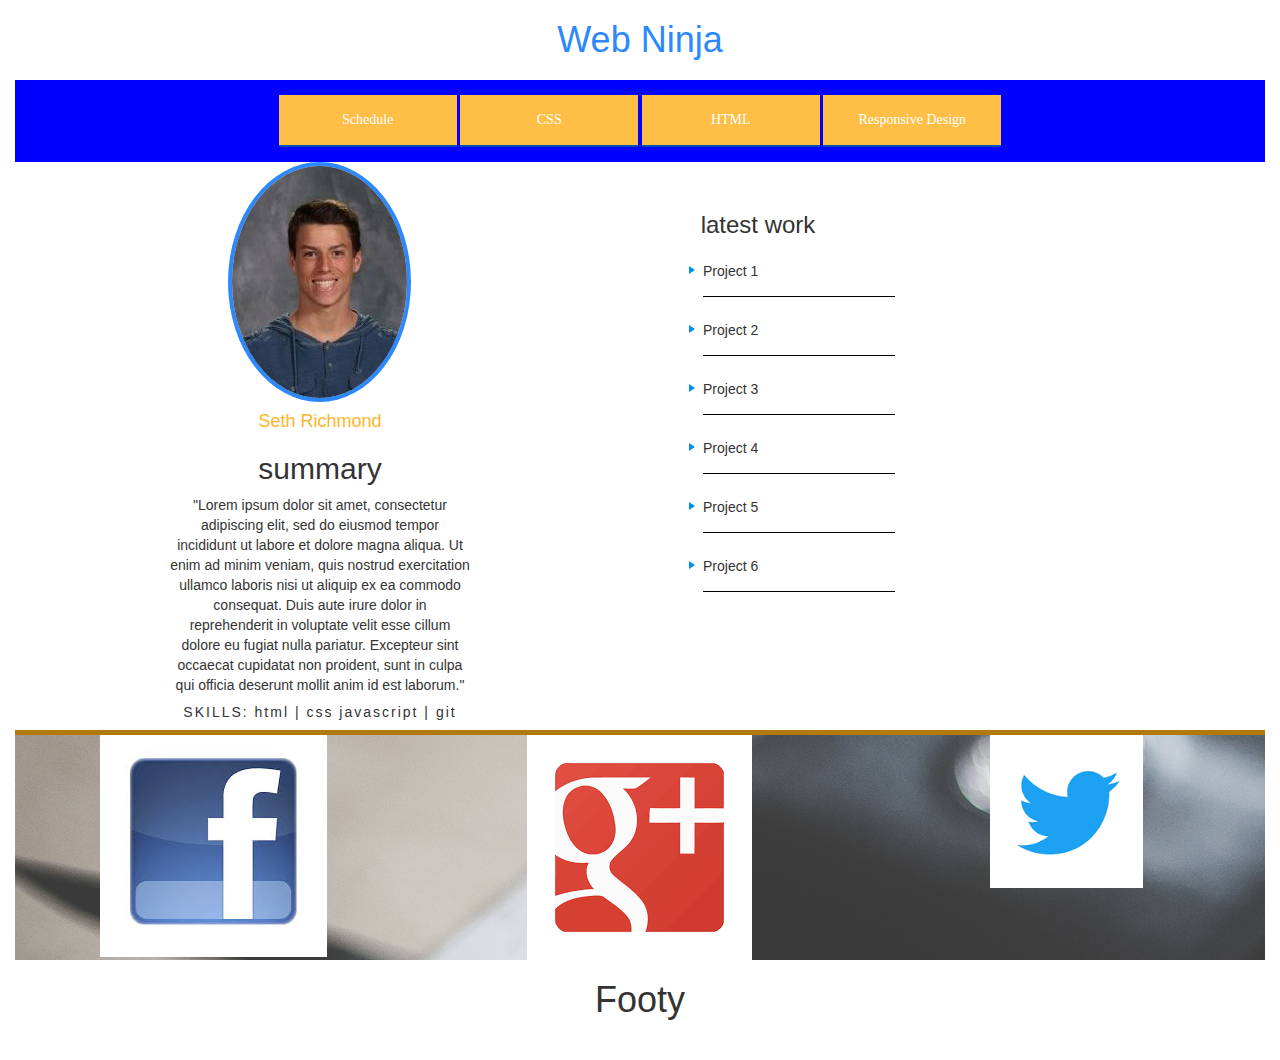
<file: pre-launch/index.html>
<!DOCTYPE html>
<html>
<head>
    <meta http-equiv="content-type" content="text/html" charset="utf-8"/>
    <meta name="viewport" content="width=device-width, height=device-height, initial-scale=1">
          
    
         
    <!--Link to css files or font styles-->
<!--    <link rel="stylesheet" type='text/css' href="css/framework.css">-->
    <link rel="stylesheet" type='text/css' href="css/style.css">
    <link rel='stylesheet' type='text/css' href="css/bootstrap.min.css">
        <title>Boiler Plate</title>
</head>
        <body>
            <div class="container-fluid">
                <div class='row'>
                    <div class='col-md-12 border'>
                        <header id='header'>
                         
                         
                            <h1> Web Ninja </h1>
                
                        </header>
                    </div>
                </div>
        <div class='row'>
            <div class='col-md-12 border'>
                <nav id="nav">
                    <ul class='button-wrap'>
                        <button> Schedule</button>
                        <button data-toggle="modal" data-target="#css3_modal" > CSS</button>
                        <button data-toggle="modal" data-target="#html5_modal"> HTML</button>
                        <button> Responsive Design </button>
                    </ul>
                </nav>
                
                 
                </div>
            </div>

        

         <div class='row max-width'>
            <div class='col-md-8 border'>
                <div id='main-content-wrapper'>
                    <div class="side-by-side">
                        <section class="img-content">
                            
                            <img src="images/seth.jpg">
                            <h4 href=''>
                            <a href='https:google.com'>Seth Richmond</a>
                            </h4>
                        </section>
                    <article>
                        <h2>summary</h2>
                        <p>"Lorem ipsum dolor sit amet, consectetur adipiscing elit, sed do eiusmod tempor incididunt ut labore et dolore magna aliqua. Ut enim ad minim veniam, quis nostrud exercitation ullamco laboris nisi ut aliquip ex ea commodo consequat. Duis aute irure dolor in reprehenderit in voluptate velit esse cillum dolore eu fugiat nulla pariatur. Excepteur sint occaecat cupidatat non proident, sunt in culpa qui officia deserunt mollit anim id est laborum."</p>
                    </article>
                        
                        
                    </div>
                    <!--end-side-by-side-->
                        <section id='skills'>
                            <h5>
                                SKILLS: <span>html | css 
                                javascript | git </span>
                        
                            </h5>
                    
                    </section>
                </div>
           </div> 
              <div class='col-md-4 border'>
                <div id="aside-content-wrapper">
                    <aside id="aside-right">
                        <h3> latest work </h3>
                        <ul id="latest-work">
                            <li> Project 1</li>
                            <li> Project 2</li>
                            <li> Project 3</li>
                            <li> Project 4</li>
                            <li> Project 5</li>
                            <li> Project 6</li>
                        </ul>
                        
                    </aside>
                </div>
            </div>
             
        </div>
        <!--end main content wrapper--> 
            
      
                <!--end-aside-content-wrapper-->
                
               
             
            
   
        
            
            
            <div id='favorite'> 
                <div class="row">
               
                    <div class='col-md-4 border'>
                        <img class='img-responsive' src='images/facebook.jpg'>
                    </div>
                    <div class='col-md-4 border'>
                        <img class='img-responsive' src='images/google%20+.png'>
                    </div>
                    <div class='col-md-4 border'>
                        <img class='img-responsive' src='images/twitter.png'>
                    </div>
                </div>
            </div>
            
              
                
                  

            
            
            
            <div class="row">
                <div class='col-md-12 border'>
                    <footer><h1>Footy</h1></footer>
                </div>    
            </div>
        
            
        </div> 
            
<!--End Container Div-->
            
<!-- Modal-html5 -->
<div class="modal fade" id="html5_modal" tabindex="-1" role="dialog" aria-labelledby="myModalLabel">
  <div class="modal-dialog" role="document">
    <div class="modal-content">
      <div class="modal-header">
        <button type="button" class="close" data-dismiss="modal" aria-label="Close"><span aria-hidden="true">&times;</span></button>
        <h4 class="modal-title" id="myModalLabel">Modal title</h4>
      </div>
      <div class="modal-body">
          <div class='img-modal'>
       <img src="images/html5.png">
          </div>
            <br>
            <p><strong>HTML5-</strong>is the latest evolution of the standard that defines HTML. The term represents two different concepts: It is a new version of the language HTML, with new elements, attributes, and behaviors, and a larger set of technologies that allows more diverse and powerful Web sites and applications.</p>
          
          <p> Source:</p><span><a href='https://developer.mozilla.org/en-US/docs/Web/Guide/HTML/HTML5'>Mozilla HTML5</a></span>
      </div>
      <div class="modal-footer">
        <button type="button" class="btn btn-default" data-dismiss="modal">Close</button>
        
      </div>
    </div>
  </div>
</div>
<!-- Modal CSS3 -->
<div class="modal fade" id="css3_modal" tabindex="-1" role="dialog" aria-labelledby="myModalLabel">
  <div class="modal-dialog" role="document">
    <div class="modal-content">
      <div class="modal-header">
        <button type="button" class="close" data-dismiss="modal" aria-label="Close"><span aria-hidden="true">&times;</span></button>
        <h4 class="modal-title" id="myModalLabel">Modal title</h4>
      </div>
      <div class="modal-body">
          <div class=img-modal>
        <img src="images/css3.svg">
          </div>
          <br>
          <p><strong>CSS3-</strong>is the latest evolution of the Cascading Style Sheets language and aims at extending CSS2.1. It brings a lot of long-awaited novelties, like rounded corners, shadows, gradients, transitions or animations, as well as new layouts like multi-columns, flexible box or grid layouts.</p>
          <p>Source:</p><span><a href='https://developer.mozilla.org/en-US/docs/Web/CSS/CSS3'>Mozilla CSS3</a></span>
      </div>
      <div class="modal-footer">
        <button type="button" class="btn btn-default" data-dismiss="modal">Close</button>
        
      </div>
    </div>
  </div>
</div>
            <script src="js/main.js"></script>
            <script src="js/jquery-3.1.1.min.js"></script>
            <script src="js/bootstrap.min.js"></script>
            
                </body>
<html>
</file>
<file: pre-launch/css/framework.css>
{
    -ms-box-sizing: border-box; 
    -web-box-sizing: border-box; 
    -moz-box-sizing: border-box; 
    -box-box-sizing: border-box; 
}

COLORS:
Orange: #FFB52B
Light Orange: #FFBE45
Dark Orange: #B2790F
Blue: #004FB2
Light Blue: #2B88FF
*/

body {
    background-color: none;
    color:blue;
}

#header{
    background-color: none;
    min-height: 80px;
}
#header > h1 {
    margin: 0;
    text-align:center;
    font-family:sans-serif;
    position:relative; transform: translateY(50%);
    color: #2B88FF
   
}
#nav{
    background-color:blue;
    min-height: 80px;
    font-family:'lato';
    height:auto;
    
    
        
}
#nav > ul{
    
    text-align: center;
    padding: 15px 0 15px 0;
    margin: 0;
    }

#nav > ul > button{
    min-width: 178px;
    color: #fff;
    background-color: #FFBE45;
    border: none;
    padding: 15px 32px;
    transition: background-color .25s;
    border-bottom: 2px solid #004fb2;
}
#nav > ul > button:hover {
    background-color: #B2790F
}

.side-by-side{
    text-align: center;
    
}
#main-content-wrapper  .image-content {
    text-align: center;
    margin-top: 50px;
    margin:0 auto
}
.img-content > img {
    border-radius: 50%;
    max-width: 200px;
    border: 4px #2b88ff solid;
}

.img-content > h4{
    font-family:'lato', sans-serif;
    font-weight:300
    color: #FFB52B
}
#main-content-wrapper  article  {
    
}
#main-content-wrapper  article h2  {
   text-align: center
}
#main-content-wrapper  article p {
    max-width: 300px;
    margin:auto;
}
.img-content > h4 > a{
    color:#FFB52B;
}
.img-content > h4 > a:hover{
    color:#2B88FF;
}

#main-content-wrapper #skills{
    text-align: center;
    font-weight: 300px;
    letter-spacing: 2px;

}
#main-content-wrapper #skills span {
    font-weight: 400px;
    }
#aside-content-wrapper {
    background-color: plum;
    font-family:'lato' , sans-serif;
    background-color: #fff;
    margin-top: 50px;
}

#aside-right {
    margin: 0 50px 0 8px;
}

#aside-right h3 {
    margin: 0 50px 0 8px;
    text-align: center;
}
#latest-work{
    list-style-type: none;
    
}
#latest-work > li {
    padding-top: 15px;
    padding-bottom: 15px;
    width: 100%;
    border-bottom: 1px black solid;
    
}


#latest-work > li:before {
    content:"";
    border-color: transparent #008eef;
    border-style:solid;
    border-width: 0.35em 0 0.35em 0.45em;
    display: block;
    height:0;
    width: 0;
    left:-1em;
    top:0.9em;
    position:relative;
    position: relative;
        }
#favorite{
    background-image: url(img/bg.jpeg);
    border-top: 5px #B2790F solid;
    border-bottom: 5px 004fb2;
    text-align: center;
}
#favorite > ul {
    list-style-type: none;
    display:flex;
    justify-content: space-around;
    margin: 0;
    padding: 40px;
}

footer{
    background-color: #fff;
    text-align: center;
    font-family: 'lato', sans-serif;
    min-height: 100px;
    }
footer > h1{
    margin: 0;
    transform: translateY(50%);
}
.max-width {
    margin: 0 auto;
    max-width: 960px;
}




.row{
    width:100%;
    display: flex;
    
}

.col-1{
    width: 8.33%;
}
.col-2{
    width: 16.667%%;
}
.col-{
    width: 25%;
}
.col-4{
    width: 33.333%;
}
.col-5{
    width: 41.667%;
}
.col-6{
    width: 50%;
}
.col-7{
    width: 58.333%%;
}
.col-8{
    width: 66.667%;
}
.col-9{
    width: 75%;
}
.col-10{
    width: 83.333%;
}
.col-11{
    width: 91.667%;
}
.col-12{
    width: 100%;
}

@media (max-width: 767px) {
    .row {
        flex-wrap: wrap;
    }
    .col-1, .col-2, .col-3, .col-4, .col-5, .col-6, .col-7, .col-8, .col-9, .col-10, .col-11, .col-12{
        flex:1;
    }
}
@media (max-width: 480px) {
    .row {
        flex-wrap: nowrap;
        flex-direction: column;
    }
    .col-1, .col-2, .col-3, .col-4, .col-5, .col-6, .col-7, .col-8, .col-9, .col-10, .col-11, .col-12{
        width: 100%;
    }
}
</file>
<file: pre-launch/css/style.css>
{
    -ms-box-sizing: border-box; 
    -web-box-sizing: border-box; 
    -moz-box-sizing: border-box; 
    -box-box-sizing: border-box; 
}


COLORS:
Orange: #FFB52B
Light Orange: #FFBE45
Dark Orange: #B2790F
Blue: #004FB2
Light Blue: #2B88FF
*/

body {
    background-color: none;
    color:blue;
}

#header{
    background-color: none;
    min-height: 80px;
}
#header > h1 {
    margin: 0;
    text-align:center;
    font-family:sans-serif;
    position:relative; transform: translateY(50%);
    color: #2B88FF
   }
#nav{
    background-color:blue;
    min-height: 80px;
    font-family:'lato';
    height:auto;
}
#nav > ul{
    
    text-align: center;
    padding: 15px 0 15px 0;
    margin: 0;
    }

#nav > ul > button{
    min-width: 178px;
    color: #fff;
    background-color: #FFBE45;
    border: none;
    padding: 15px 32px;
    transition: background-color .25s;
    border-bottom: 2px solid #004fb2;
}
#nav > ul > button:hover {
    background-color: #B2790F
}

.side-by-side{
    text-align: center;
    
}
#main-content-wrapper  .image-content {
    text-align: center;
    margin-top: 50px;
    margin:0 auto
}
.img-content > img {
    border-radius: 50%;
    max-width: 200px;
    border: 4px #2b88ff solid;
}

.img-content > h4{
    font-family:'lato', sans-serif;
    font-weight:300
    color: #FFB52B
}
#main-content-wrapper  article  {
    
}
#main-content-wrapper  article h2  {
   text-align: center
}
#main-content-wrapper  article p {
    max-width: 300px;
    margin:auto;
}
.img-content > h4 > a{
    color:#FFB52B;
}
.img-content > h4 > a:hover{
    color:#2B88FF;
}

#main-content-wrapper #skills{
    text-align: center;
    font-weight: 300px;
    letter-spacing: 2px;

}
#main-content-wrapper #skills span {
    font-weight: 400px;
    }
#aside-content-wrapper {
    background-color: plum;
    font-family:'lato' , sans-serif;
    background-color: #fff;
    margin-top: 50px;
}

#aside-right {
    margin: 0 50px 0 8px;
}

#aside-right h3 {
    margin: 0 50px 0 8px;
    text-align: center;
}
#latest-work{
    list-style-type: none;
    
}
#latest-work > li {
    padding-top: 15px;
    padding-bottom: 15px;
    width: 100%;
    border-bottom: 1px black solid;
    
}


#latest-work > li:before {
    content:"";
    border-color: transparent #008eef;
    border-style:solid;
    border-width: 0.35em 0 0.35em 0.45em;
    display: block;
    height:0;
    width: 0;
    left:-1em;
    top:0.9em;
    position:relative;
    position: relative;
        }
#favorite{
    background-image: url(img/bg.jpeg);
    border-top: 5px #B2790F solid;
    border-bottom: 5px 004fb2;
    text-align: center;
    background-color: none;
}
#favorite > ul {
    list-style-type: none;
    display:flex;
    justify-content: space-around;
    margin: 0;
    padding: 40px;
    background-color: none;
}

footer{
    background-color: none;
    text-align: center;
    font-family: 'lato', sans-serif;
    min-height: 100px;
    }
footer > h1{
    margin: 0;
    transform: translateY(50%);
}
.max-width {
    margin: 0 auto;
    max-width: 960px;
}

 
 
/*bootstrap Related*/
.container-fluid{
    padding:0;
}
#favorite > .row > .col-md-4 > img {
    margin: 0 auto
}

.img-modal {
    text-align: center;
    
}
</file>
